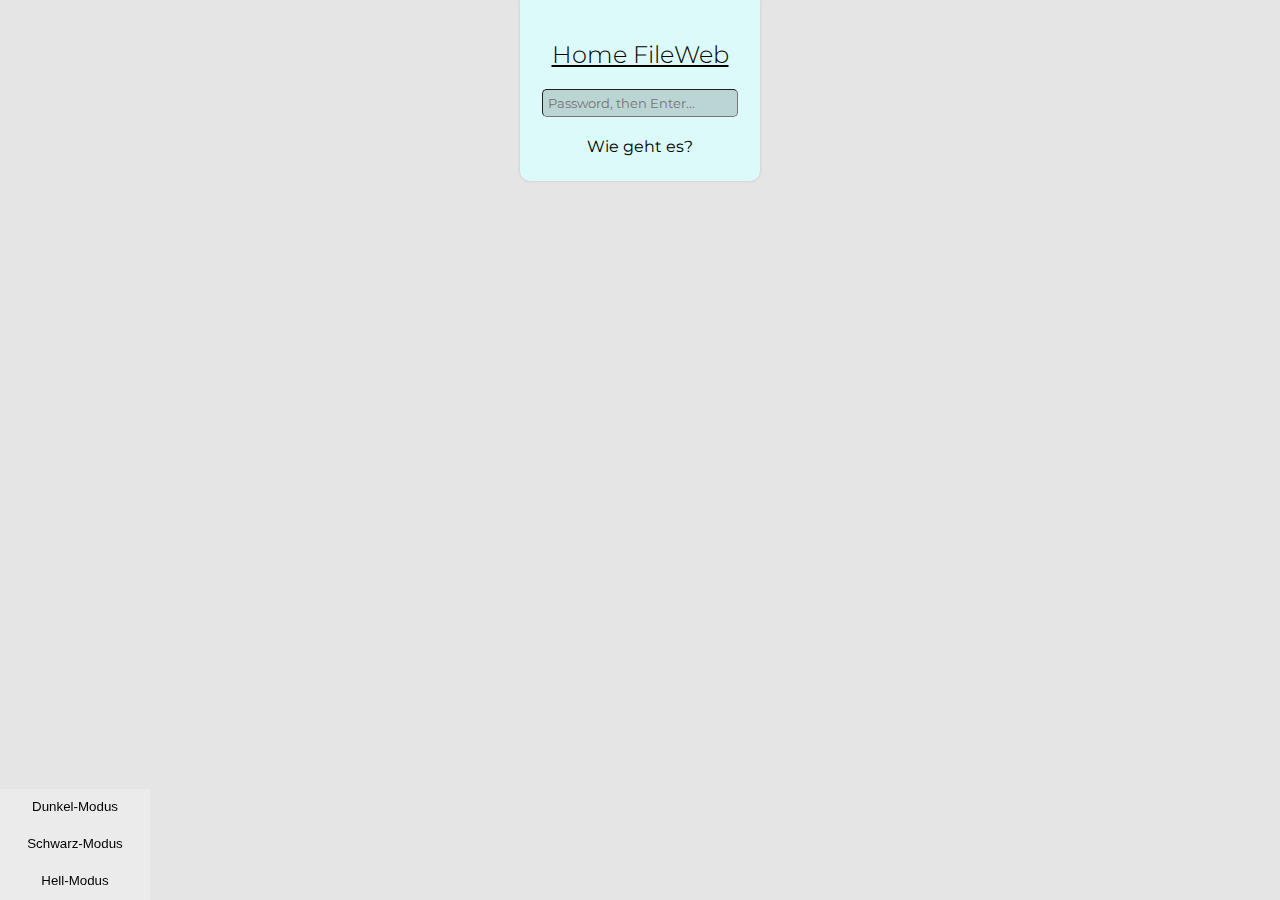
<file: index.html>
<!DOCTYPE html>
<html>
    <head>
        <meta charset="utf-8">
        <meta http-equiv="X-UA-Compatible" content="IE=edge">
        <title>Home FileWeb</title>
        <meta name="description" content="Das ist unser Home FileWeb-Server">
        <meta name="viewport" content="width=device-width, initial-scale=1">
        <link rel="stylesheet" href="style.css">

        <link rel="preconnect" href="https://fonts.googleapis.com">
<link rel="preconnect" href="https://fonts.gstatic.com" crossorigin>
<link href="https://fonts.googleapis.com/css2?family=Montserrat:ital,wght@0,100..900;1,100..900&display=swap" rel="stylesheet">
    </head>
    <body id="BG">
        <div class="mode">
            <button onclick="BG.style.background = 'rgba(0, 0, 0, 0.80' ">Dunkel-Modus</button>
            <br>
            <button onclick="BG.style.background = 'black' ">Schwarz-Modus</button>
            <br>
            <button onclick="BG.style.background = 'rgba(0, 0, 0, 0.1)' ">Hell-Modus</button>
                </div>
        <center>

            <div class="container">
                <h2>Home FileWeb</h2>
            <div class="searchinterface">
                <label>
                <label for="browsers">   </label>
                
               <input placeholder="Password, then Enter..." list="browsers" id="font-size" name="browsers">
            </div>

            <details>
                <summary>Wie geht es?</summary>
                <p>Es gibt untergeordnete Ordner der index.html gegenüber. Diese suchen Sie sozusagen mithilfe des Input-Feldes. Der von mir vorgegebene Ordner lautet 'password'. Also müssen Sie 'password' eingeben. Sie können sich auch selber Ordner anlegen.</p>
            </details>

            </div>
                
        </center>
        
        <script>
                document.getElementById('font-size').addEventListener('change',function(){
                    console.warn("Wait.for.accept:Code=", this.value);
                    
                    console.info("Accepted", this.value)
                  close.alert=this.button;
                  location.href=this.value;
                })
        </script>
    </body>
</html>
</file>
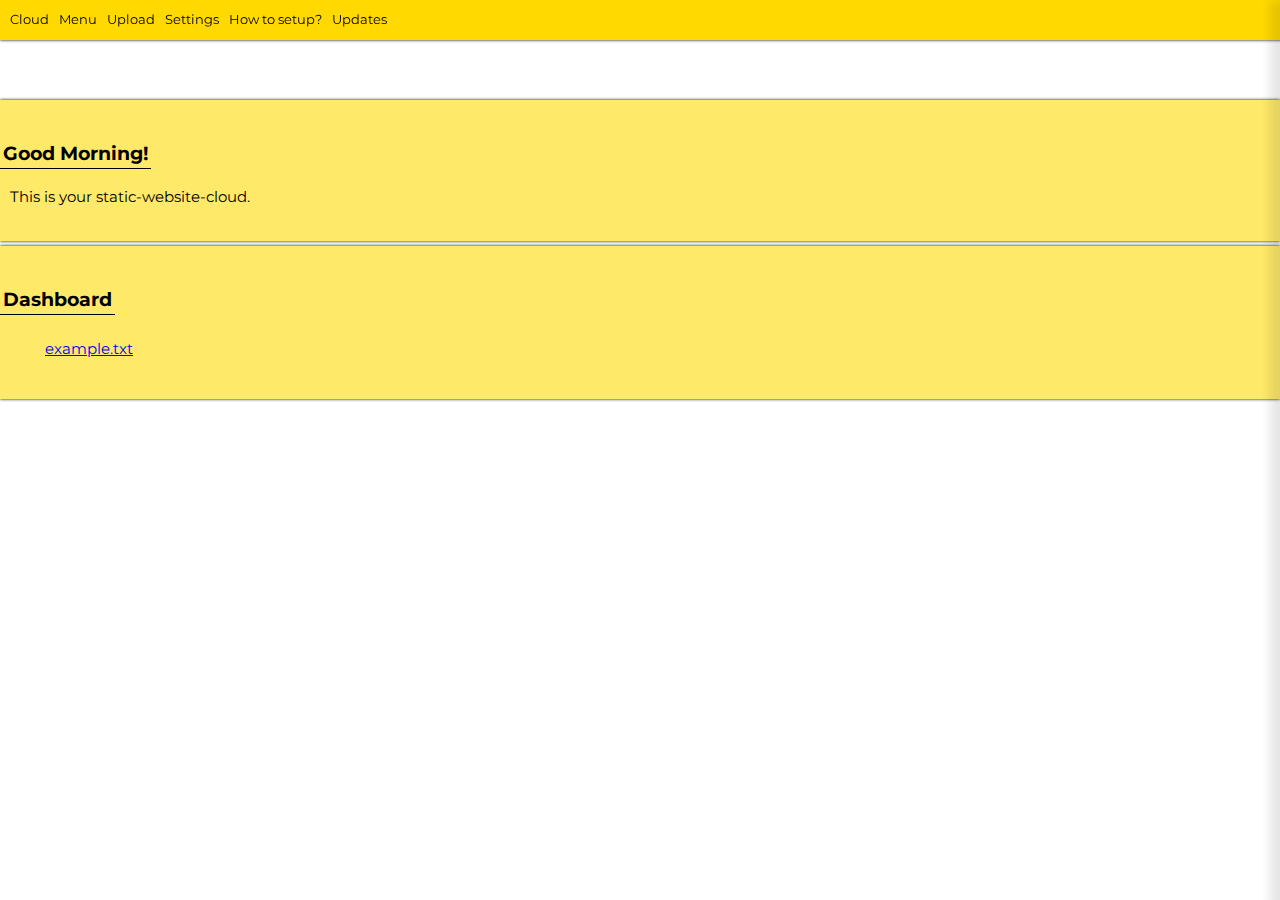
<file: password/index.html>
<!DOCTYPE html>
<html>
<head>
    <meta charset="utf-8">
    <meta http-equiv="X-UA-Compatible" content="IE=edge">
    <title></title>
    <meta name="description" content="">
    <meta name="viewport" content="width=device-width, initial-scale=1">
    <link rel="stylesheet" href="style.css">

    <link rel="preconnect" href="https://fonts.googleapis.com">
    <link rel="preconnect" href="https://fonts.gstatic.com" crossorigin>
    <link href="https://fonts.googleapis.com/css2?family=Montserrat:ital,wght@0,100..900;1,100..900&display=swap" rel="stylesheet">    
    <link rel="stylesheet" href="https://fonts.googleapis.com/css2?family=Material+Symbols+Outlined:opsz,wght,FILL,GRAD@20..48,100..700,0..1,-50..200" />
</head>
<body>
    <div class="container" id="start-site">
        <h3>Good Morning!</h3>
        <p>This is your static-website-cloud.</p>
    </div>
    <div class="container">
        <h3>Dashboard</h3>
        <ul id="fileList"></ul>

        <div id="fileViewer"></div>
    </div>

    <!-- Formular zum Hochladen von Dateien -->
    <div class="container" id="UPLOAD" style="display: none;">
        <button onclick="UPLOAD.style.display='none'" class="close">Close</button>
        <h3>Upload</h3>
        <form action="upload.php" method="post" enctype="multipart/form-data">
            <input type="file" name="file" id="insert-file-btn" draggable="true">
            
            <input type="submit" value="Datei hochladen" id="upload-file-btn">
        </form>

    </div>

    <div class="container" id="SETUP" style="display: none;">
        <button onclick="SETUP.style.display='none'" class="close">Close</button>
        <h3>Setup</h3>
        <p>1 - Download the .zip-file from Github <a href="https://github.com/n-km/Home-FileWeb/archive/refs/heads/main.zip" target="_blank">Here</a></p>
        <p>2 - Download XAMPP</p>
        <p>3 - unzip the file and save it in C:/xampp/htdocs/</p>
        <p>4 - rename the ordner to cloud</p>
        <p>5 - start xampp and start the apache service</p>
        <p>6 - go on your browser and type <a href="https://localhost/cloud">https://localhost/cloud</a></p>
        <p>7 - Your Home-Cloud is ready!</p>

        <h3>You want start it from your mobile?</h3>
        <p>1 - You have to follow the top steps</p>
        <p>2 - Search on your computer 'cmd'</p>
        <p>3 - write the command 'hostname'</p>
        <p>4 - Now put your smartphone and go to your browser</p>
        <p>5 - Type in: https://(your hostname)/cloud</p>
        <p>6 - Have Fun!</p>
    </div>

    <div class="container" id="UPDATES" style="display: none;">
        <button onclick="UPDATES.style.display='none'" class="close">Close</button>
        <h3>Updates</h3>
        <p>Currently Version: 1.0 Open Source</p>
        <p>You want to check new releases?</p>
        <p>Look at GitHub: <a href="https://github.com/n-km/Home-FileWeb">Here</a></p>
    </div>

    <div class="task">
        <form action=""><button>Cloud</button></form>
        <button>Menu</button>
        <button onclick="UPLOAD.style.display= 'block'">Upload</button>
        <button>Settings</button>
        <button onclick="SETUP.style.display= 'block'">How to setup?</button>
        <button onclick="UPDATES.style.display = 'block'">Updates</button>
    </div>

    <div class="menu-button" onclick="SIDEBAR.style.transform = 'translate(0, 0)'">
        <span class="material-symbols-outlined" style="font-size: 25px;">menu</span>
    </div>
    <div class="sidebar" id="SIDEBAR">
        <button><span class="material-symbols-outlined" onclick="SIDEBAR.style.transform = 'translate(100%, 0)'">close</span></button>
        <form action=""><button>Cloud</button></form>
        <button>Menu</button>
        <button onclick="UPLOAD.style.display='block'">Upload</button>
        <button>Settings</button>
        <button onclick="SETUP.style.display='block'">How to setup?</button>
        <button onclick="UPDATES.style.display = 'block'">Updates</button>
    </div>

    <script>
        // Pfad zu deinem Ordner
        const folderPath = 'files';

        // Funktion zum Laden der Dateien
        function loadFiles() {
            fetch(folderPath)
                .then(response => response.text())
                .then(text => {
                    // Extrahiere Dateinamen aus dem HTML-Inhalt
                    const filenames = text.match(/href="([^"]+)"/g).map(match => match.slice(6, -1));
                    const fileList = document.getElementById('fileList');

                    // Füge jeden Dateinamen als Link zur Liste hinzu
                    filenames.forEach(filename => {
                        const listItem = document.createElement('li');
                        const link = document.createElement('a');
                        link.href = folderPath + '/' + filename;
                        link.textContent = filename;
                        link.addEventListener('click', function(event) {
                            event.preventDefault();
                            openFile(folderPath + '/' + filename);
                        });
                        listItem.appendChild(link);
                        fileList.appendChild(listItem);
                    });
                });
        }

        // Funktion zum Öffnen von Dateien
        function openFile(filePath) {
            const fileViewer = document.getElementById('fileViewer');
            fileViewer.innerHTML = ''; // Lösche vorherige Inhalte

            // Überprüfe Dateityp und handle entsprechend
            if (filePath.match(/\.(jpeg|jpg|png|gif)$/i)) {
                // Bilddatei: Zeige sie im Browser an
                const image = document.createElement('img');
                image.src = filePath;
                fileViewer.appendChild(image);
            } else {
                // Andere Dateitypen: Lade die Datei herunter
                const downloadLink = document.createElement('a');
                downloadLink.href = filePath;
                downloadLink.textContent = 'Datei herunterladen';
                fileViewer.appendChild(downloadLink);
            }
        }

        // Lade die Dateien, wenn die Seite geladen ist
        window.onload = loadFiles;

        // Funktion zum Hochladen von Dateien
        document.getElementById('uploadForm').addEventListener('submit', function(event) {
            event.preventDefault();
            const formData = new FormData();
            const files = document.getElementById('fileInput').files;
            for (let i = 0; i < files.length; i++) {
                formData.append('files[]', files[i]);
            }
            fetch(folderPath + '/upload', {
                method: 'POST',
                body: formData
            })
            .then(response => response.json())
            .then(data => {
                console.log(data);
                loadFiles(); // Aktualisiere die Dateiliste nach dem Hochladen
            })
            .catch(error => {
                console.error('Fehler beim Hochladen der Dateien:', error);
            });
        });
    </script>
</body>
</html>
</file>
<file: style.css>
html {
    cursor: cell;
}
body {
    margin: 0;
    background-color: rgba(0, 0, 0, 0.1);
    transition: 0.5s;
    cursor: url();
}
.container {
    background-color: rgba(220, 250, 250, 1);
    width: 200px;
    height: max-content;
    padding: 20px;
    border-radius: 0px 0px 10px 10px;
    box-shadow: 0 0 3px rgba(0, 0, 0, 0.15);
    transition: 0.2s;
    font-family: 'Montserrat';
}
.container input {
    outline: none;
    border-radius: 5px;
    border-width: 1px;
    padding: 5px;
    font-family: 'Montserrat';
    color: rgba(0, 0, 0, 0.8);
    background-color: rgba(0, 0, 0, 0.15);
    transition: 0.2s;
}
.container input:focus {
    background-color: rgba(0, 0, 0, 0.1);
}
.container h2 {
    font-weight: 300;
    text-decoration: underline;
}
.container summary {
    list-style: none;
    background-color: transparent;
    margin-top: 15px;
    padding: 5px;
    border-radius: 5px;
    cursor: pointer;
    transition: 0.2s;
}
.container summary:hover {
    box-shadow: 0 0 3px rgba(0, 0, 0, 0.3);
    background-color: rgba(250, 250, 250, 0.6);
}
.container details {
    transition: 0.4s;
    margin-top: 15px;
}
.container details:hover {
    background-color: rgba(250, 250, 250, 0.6);
    border-radius: 0px 0px 3px 3px;
}
.mode {
    position: fixed;
    bottom: 0;
    left: 0;
    display:table-cell;
}
.mode button {
    border-radius: 0px;
    background-color: rgba(250, 250, 250, 0.3);
    border-color: transparent;
    border-width: 0px 0px 2px 0px;
    transition: 0.3s;
    padding: 10px;
    cursor: pointer;
    width: 150px;
}
.mode button:hover {
    
    border-color: rgba(0, 0, 0, 0.8);
}
</file>
<file: password/style.css>
html { 
    background: url("https://wallpapercave.com/wp/wp5812312.jpg") no-repeat center center fixed; 
    -webkit-background-size: cover;
    -moz-background-size: cover;
    -o-background-size: cover;
    background-size: cover;
    backdrop-filter: blur(10px);
    scroll-behavior: smooth;
  }
body {
    margin: 0;
    font-family: 'Holtwood One SC';
}
.task {
    background-color: rgb(255, 217, 0);
    padding: 5px;
    box-shadow: 0 0 3px black;
    position: fixed;
    top: 0;
    left: 0;
    width: 100%;
    display: flex;
}
.task button {
    background-color: transparent;
    border-width: 0px 0px 2px 0px;
    border-style: dashed;
    border-color: transparent;
    border-radius: 5px;
    padding: 5px;
    box-shadow: 0 0 3px transparent;
    color: black;
    height: 30px;
    cursor: pointer;
    transition: 0.3s;
    font-family: 'Montserrat';
}
.task button:hover {
    border-color: rgba(0, 0, 0, 0.363);
    box-shadow: 0 0 3px black;
}
.task button:active {
    border-color: black;
    background-color: rgba(255, 255, 255, 0.418);
}
#start-site {
    margin-top: 100px;
}
.container {
    width: 100%;
    height: max-content;
    background-color: rgba(255, 217, 0, 0.589);
    border-radius: 0px;
    box-shadow: 0 0 3px;
    padding: 20px 0px 20px 0px;
    margin-top: 5px;
}
.container h3{
    font-family: Montserrat;
    border-style:solid;
    width: max-content;
    padding: 3px;
    border-width: 0px 0px 1px 0px;
}
.container p {
    margin-left: 10px;
    font-family: 'Montserrat';
    font-size: 15px;
}
.container li {
    list-style: none;
    font-family: 'Montserrat';
    font-size: 15px;
    text-decoration: none;
    color: black;
    padding: 5px;
    transition: 0.2s;
    cursor: pointer;
    width: max-content;
}
.container li:hover {
    box-shadow: 0 0 3px black;
}
#fileViewer a {
    font-family: 'Montserrat';
    text-decoration: none;
    padding: 10px;
    border-width: 0px 0px 1px 0px;
    border-style: double;
    border-color: transparent;
    color: black;
    transition: 0.2s;
}
#fileViewer a:hover {
    border-color: black;
}
.close {
    background-color: rgb(255, 217, 0);
    padding: 5px;
    border-radius: 0px 5px 5px 0px;
    border-width: 0px;
    cursor: pointer;
}
img {
    height: 250px;
    border-radius: 5px;
    margin-left: 5px;
}
#insert-file-btn {
    padding: 20px;
    border-radius: 0px;
    border-width: 1px;
    border-style:none;
    background-color: white;
    background-repeat: no-repeat;
    background-size: cover;
    transition: 0.2s;
    cursor: pointer;
    font-size: 15px;
    font-family: 'Montserrat';
    height: 250px;
    margin-left: 5px;
}
#insert-file-btn:hover {
    background-color: rgba(255, 255, 255, 0.7);
    box-shadow: 0 0 3px black;
}
#upload-file-btn {
    padding: 5px;
    border-radius: 5px;
    border-width: 0px;
    background-color: transparent;
    transition: 0.2s;
    cursor: pointer;
    font-size: 15px;
    font-family: 'Montserrat';
    background-color: white;
    margin-left: 5px;
    margin-top: 5px;
}
#upload-file-btn:hover {
    box-shadow: 0 0 3px black;
}

.menu-button {
    position: fixed;
    top: 5px;
    right: 5px;
    background-color: rgb(255, 217, 0);
    padding: 10px;
    border-radius: 5px;
    display: none;
    transition: 0.2s;
    font-size: 15px;
    cursor: pointer;
}
.sidebar {
    position: fixed;
    top: 0;
    right: 0;
    height: 100vh;
    width: 250px;
    z-index: 999;
    display: flex;
    background-color: rgb(255, 217, 0, 0.4);
    backdrop-filter: blur(10px);
    flex-direction: column;
    align-items: flex-start;
    justify-content: flex-start;
    padding: 5px;
    transition: 0.3s;
    box-shadow: -10px 0 10px rgba(0, 0, 0, 0.1);
    transform: translate(100%, 0);
}
.sidebar button {
    padding: 10px;
    font-size: 20px;
    background-color: transparent;
    border-width: 0px 0px 2px 0px;
    border-color: transparent;
    border-style: outset;
    font-family: 'Montserrat';
    transition: 0.2s;
    cursor: pointer;
}
.sidebar button:hover {
    border-color: black;
}

@media(max-width: 800px) {
    .task {
        display: none;
    }
    .menu-button {
        display: block;
    }
    #insert-file-btn {
        height: fit-content;
        width: 300px;
    }
    }
</file>
